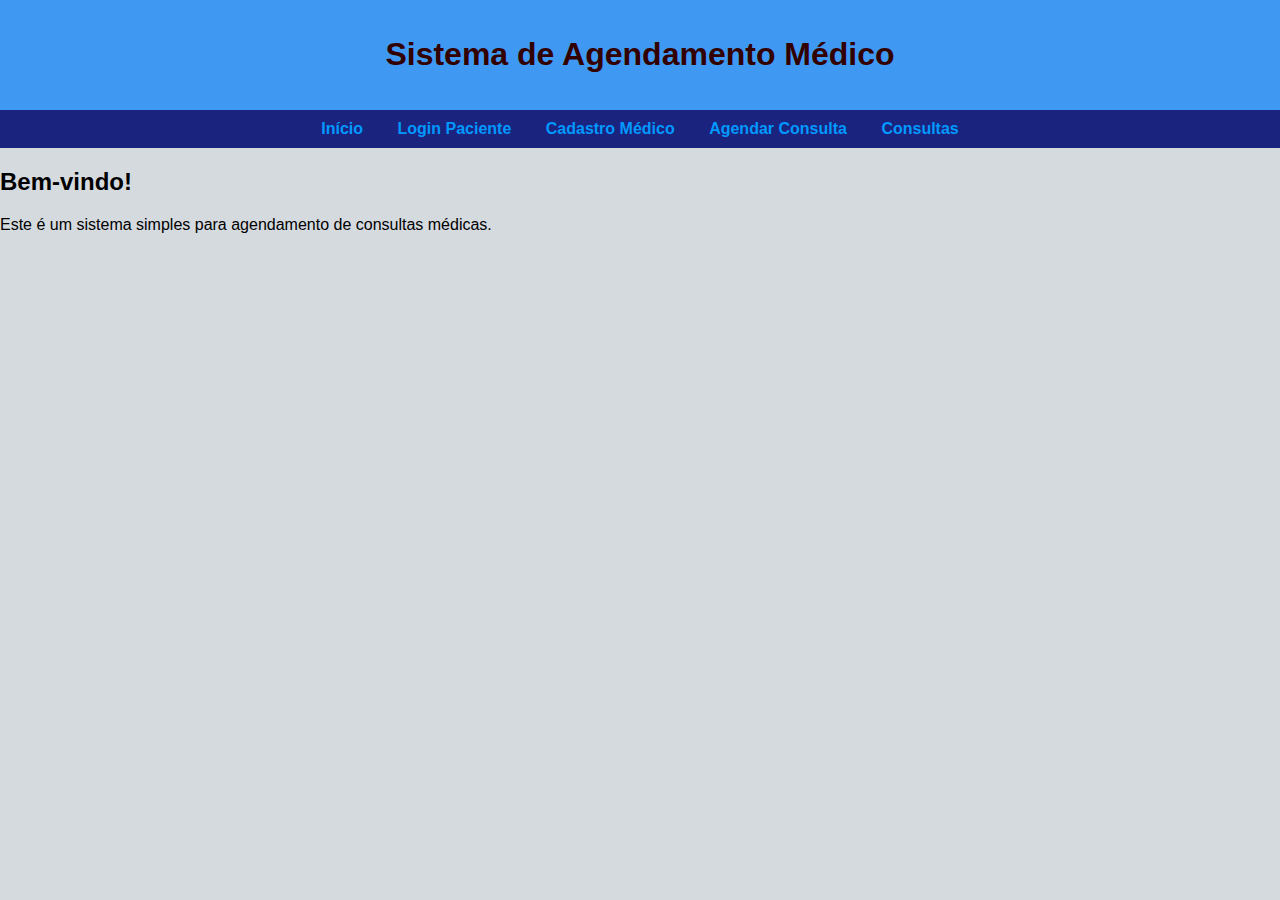
<file: index.html>
<!DOCTYPE html>
<html lang="pt-BR">
<head>
  <meta charset="UTF-8">
  <title>Sistema de Agendamento Médico</title>
  <link rel="stylesheet" href="style.css">
</head>
<body>

<header>
  <h1>Sistema de Agendamento Médico</h1>
</header>

<nav>
  <a href="index.html" >Início</a>
  <a href="loginp.html" >Login Paciente</a>
  <a href="cdstmed.html" >Cadastro Médico</a>
  <a href="agendar.html">Agendar Consulta</a>
  <a href="consultas.html"">Consultas</a>
</nav>

<sectioclass="active">
  <h2>Bem-vindo!</h2>
  <p>Este é um sistema simples para agendamento de consultas médicas.</p>
</section>


</body>
</html>
</file>
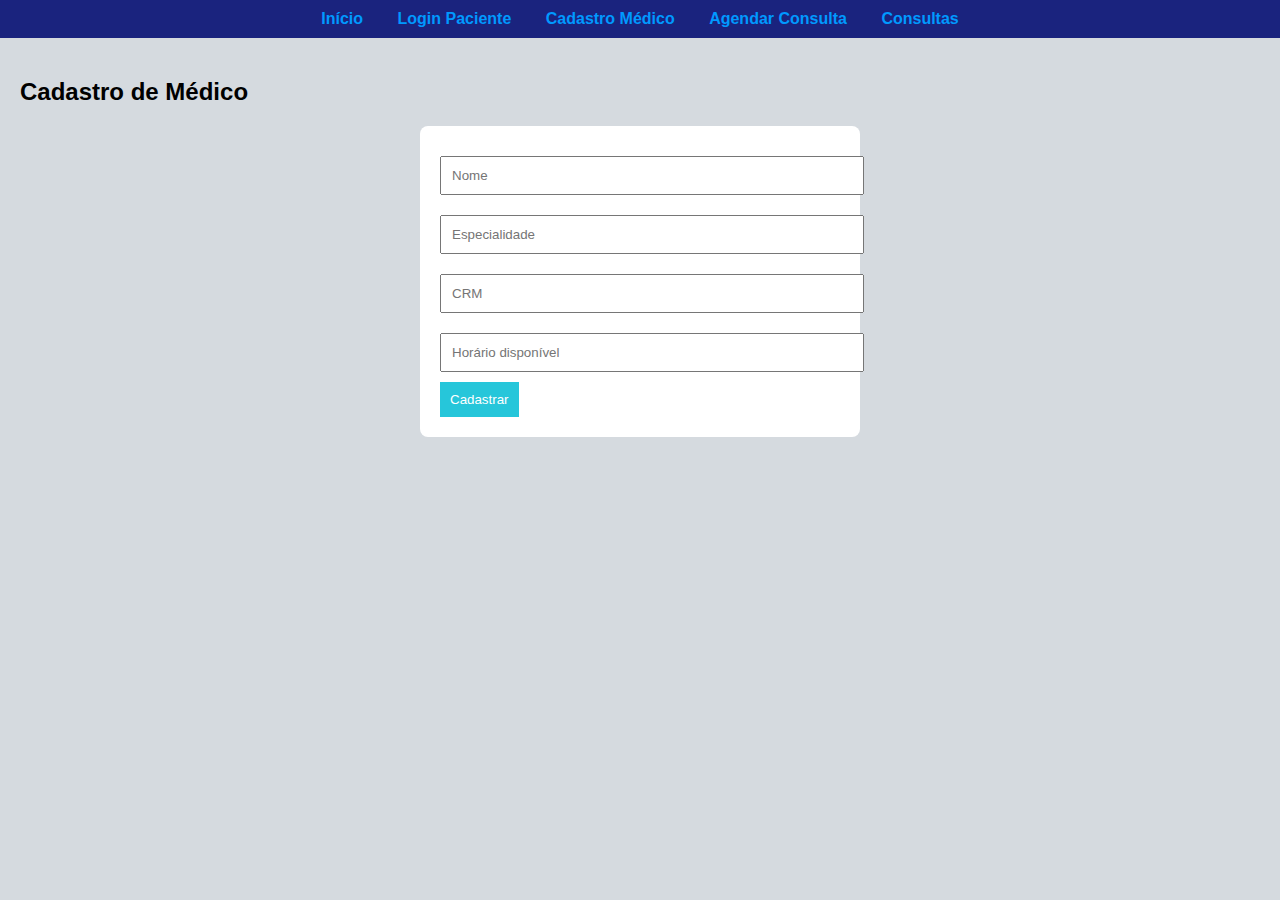
<file: agendar.html>
<!DOCTYPE html>
<html lang="en">
<head>
    <meta charset="UTF-8">
    <meta name="viewport" content="width=device-width, initial-scale=1.0">
    <title>Document</title>
    <link rel="stylesheet" href="style.css">
</head>
<body>
    <nav>
  <a href="index.html" >Início</a>
  <a href="loginp.html" >Login Paciente</a>
  <a href="cdstmed.html" >Cadastro Médico</a>
  <a href="agendar.html">Agendar Consulta</a>
  <a href="consultas.html"">Consultas</a>
</nav>
<section >
  <h2>Cadastro de Médico</h2>
  <form>
    <input type="text" placeholder="Nome" >
    <input type="text" placeholder="Especialidade" >
    <input type="text" placeholder="CRM" >
    <input type="text" placeholder="Horário disponível" >
    <button type="submit">Cadastrar</button>
  </form>
</section>
</body>
</html>
</file>
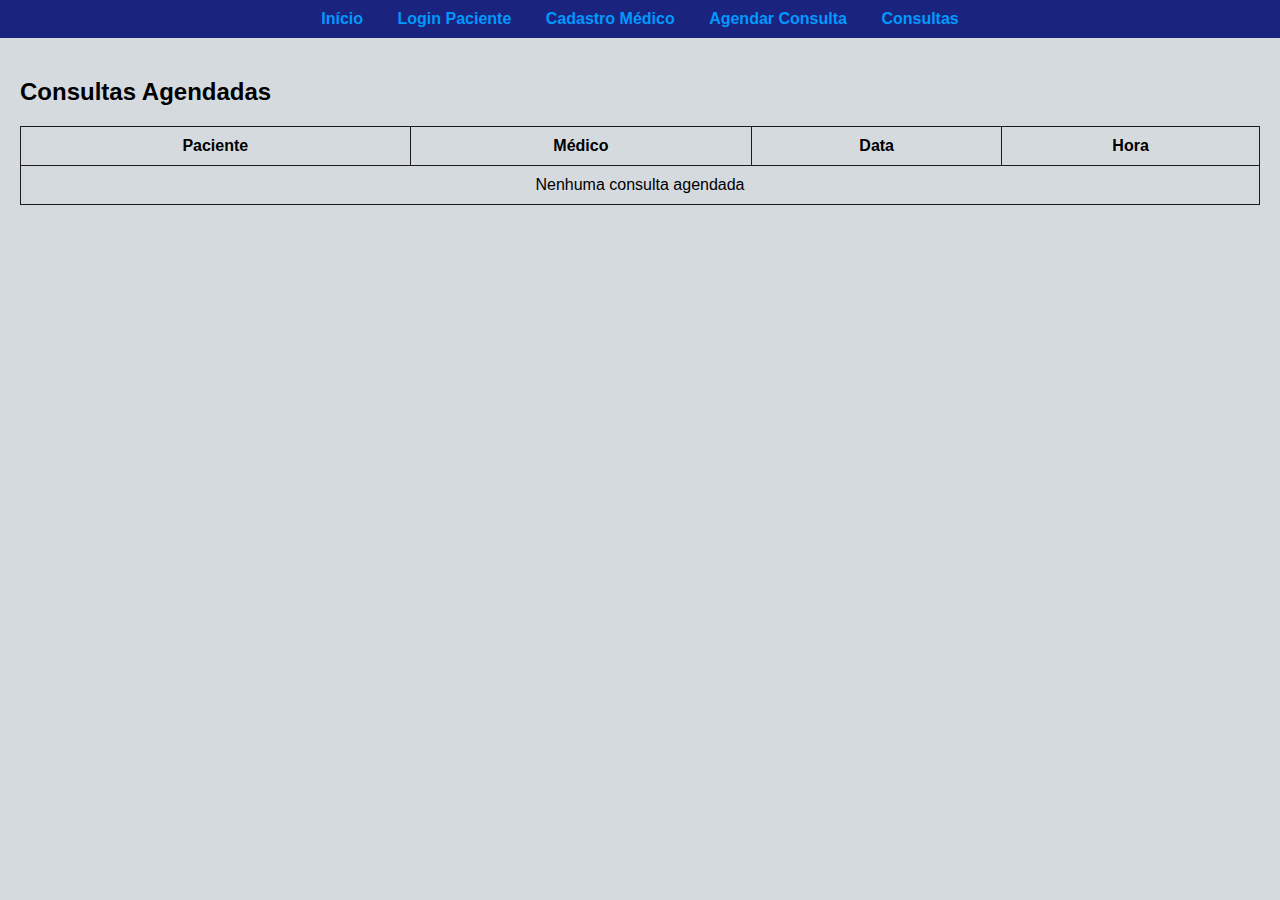
<file: consultas.html>
<!DOCTYPE html>
<html lang="en">
<head>
    <meta charset="UTF-8">
    <meta name="viewport" content="width=device-width, initial-scale=1.0">
    <title>Document</title>
    <link rel="stylesheet" href="style.css">
</head>
<body>
    <nav>
  <a href="index.html" >Início</a>
  <a href="loginp.html" >Login Paciente</a>
  <a href="cdstmed.html" >Cadastro Médico</a>
  <a href="agendar.html">Agendar Consulta</a>
  <a href="consultas.html"">Consultas</a>
</nav>
<section >
  <h2>Consultas Agendadas</h2>
  <table>
    <thead>
      <tr>
        <th>Paciente</th>
        <th>Médico</th>
        <th>Data</th>
        <th>Hora</th>
      </tr>
    </thead>
    <tbody >
      <tr><td colspan="4">Nenhuma consulta agendada</td></tr>
    </tbody>
  </table>
</section>
</body>
</html>
</file>
<file: style.css>
body {
  font-family: 'Segoe UI', Tahoma, Geneva, Verdana, sans-serif;
  margin: 0;
  padding: 0;
  background: #d5dadf;
}

header {
  background: #3f99f3;
  color: #330000;
  padding: 15px;
  text-align: center;
}

nav {
  background: #1A237E;
  padding: 10px;
  text-align: center;
}

nav a {
  color: #0099ff;
  margin: 0 15px;
  text-decoration: none;
  font-weight: bold;
}

nav a:hover {
  text-decoration: underline;
}

section {
  padding: 20px;
}


form {
  background: white;
  padding: 20px;
  border-radius: 8px;
  max-width: 400px;
  margin: auto;
}

input, select {
  width: 100%;
  padding: 10px;
  margin: 10px 0;
}

button {
  background: #26C6DA;
  color: white;
  padding: 10px;
  border: none;
  cursor: pointer;
}

button:hover {
  background: #1a242f;
}

table {
  width: 100%;
  border-collapse: collapse;
  margin-top: 20px;
}

table, th, td {
  border: 1px solid #1d1a1a;
}

th, td {
  padding: 10px;
  text-align: center;
}
</file>
